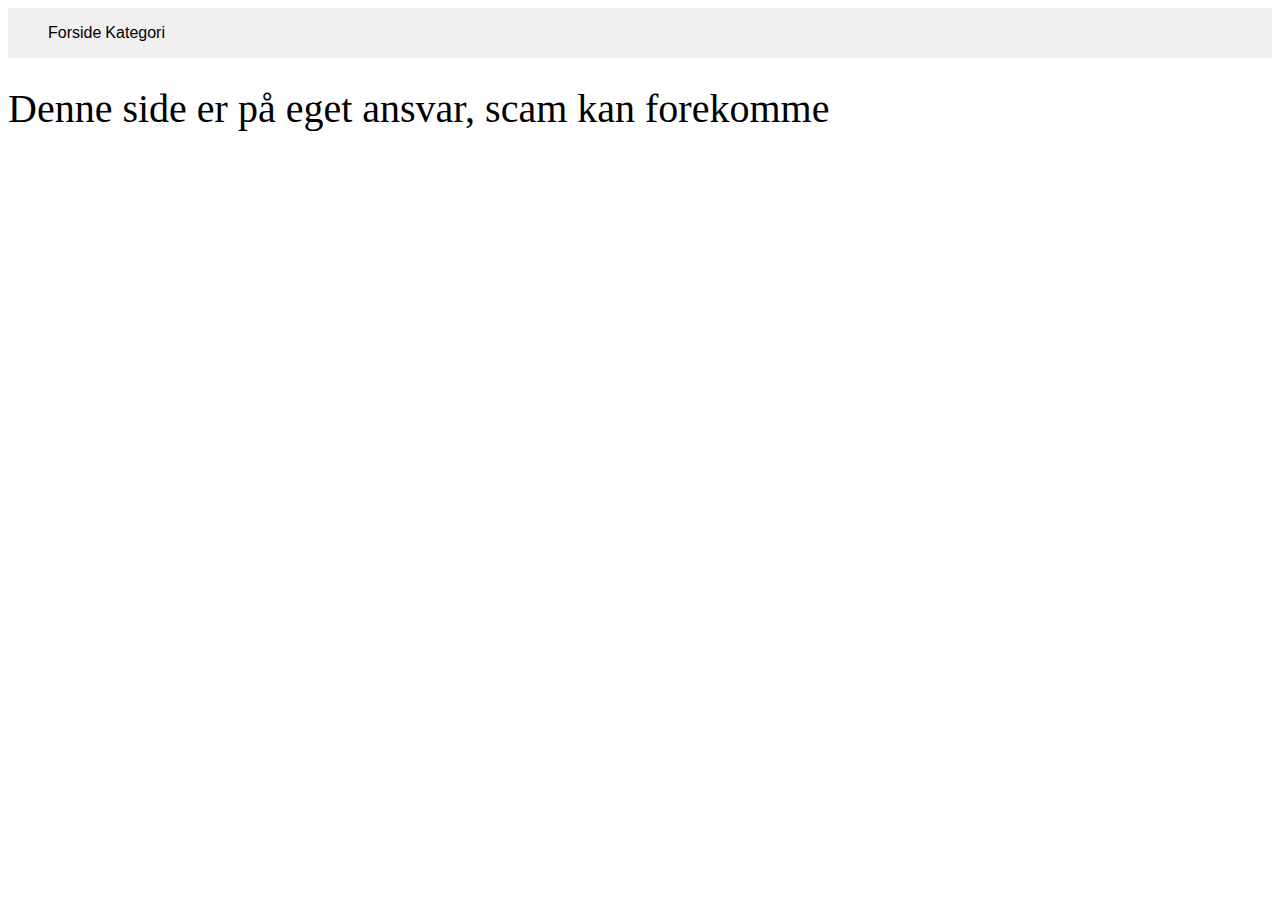
<file: index.html>
<!DOCTYPE html>
<html lang="en">
  <head>
    <meta charset="UTF-8" />
    <meta name="viewport" content="width=device-width, initial-scale=1.0" />
    <title>Forside</title>
    <link rel="stylesheet" href="style.css" />
  </head>
  <body>
    <header class="flex">
      <nav>
        <ul>
          <a href="index.html">Forside</a>
          <a href="kategori.html">Kategori</a>
        </ul>
      </nav>
    </header>
    <h1 class="forsideTekst">
      Denne side er på eget ansvar, scam kan forekomme
    </h1>
  </body>
</html>
</file>
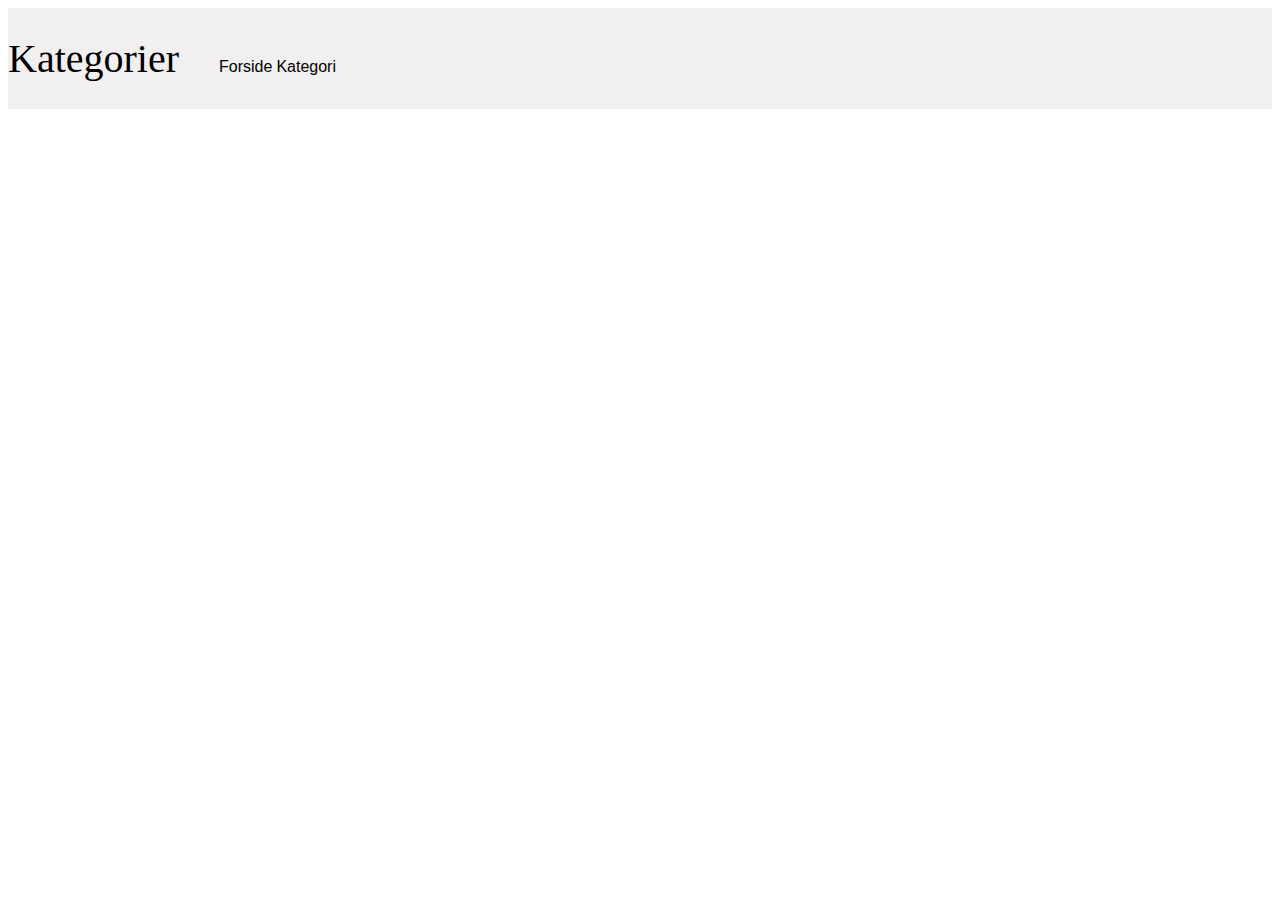
<file: kategori.html>
<!DOCTYPE html>
<html lang="en">
  <head>
    <meta charset="UTF-8" />
    <meta name="viewport" content="width=device-width, initial-scale=1.0" />
    <link rel="stylesheet" href="style.css" />
    <title>Kategori</title>
  </head>
  <body>
    <header class="flex">
      <h1>Kategorier</h1>
      <nav>
        <ul>
          <a href="index.html">Forside</a>
          <a href="kategori.html">Kategori</a>
        </ul>
      </nav>
    </header>
    <main>
      <div class="kategoriList">
        <section class="kategori">
          <template
            ><li>
              <a class="Bluser" href="produktliste.html">Bluser</a>
            </li></template
          >
          <ul></ul>
        </section>
      </div>
    </main>
    <script src="kategori.js"></script>
  </body>
</html>
</file>
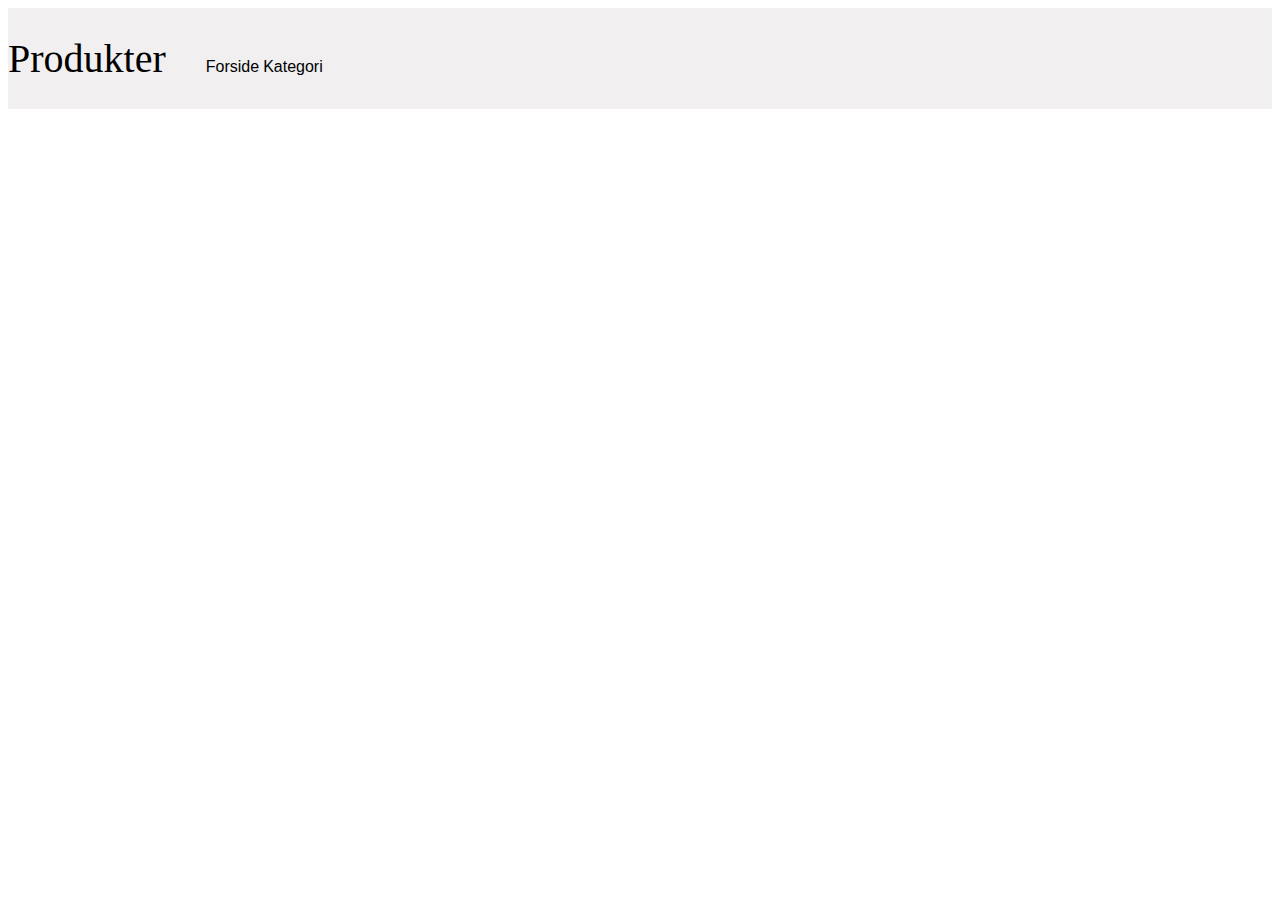
<file: produktliste.html>
<!DOCTYPE html>
<html lang="en">
  <head>
    <meta charset="UTF-8" />
    <meta name="viewport" content="width=device-width, initial-scale=1.0" />
    <title>Produktliste</title>
    <link rel="stylesheet" href="style.css" />
  </head>

  <body>
    <header class="flex">
      <h1>Produkter</h1>
      <nav>
        <ul>
          <a href="index.html">Forside</a>
          <a href="kategori.html">Kategori</a>
        </ul>
      </nav>
    </header>
    <main>
      <div class="grid_2-4">
        <template id="smallProductTemplate">
          <article class="produkt">
            <img
              src="https://kea-alt-del.dk/t7/images/webp/640/1163.webp"
              alt=""
            />
            <h2>Jersey</h2>
            <p class="description">Nike t-shirt</p>
            <p class="price">895kr</p>
            <a class="seMere" href="produkt.html">Produkt</a>
          </article>
        </template>

        <!-- <article class="produkt">
          <img src=https://kea-alt-del.dk/t7/images/webp/640/1164.webp alt="" />
          <h2>Jersey</h2>
          <p>Nike t-shirt</p>
          <p class="price">895kr</p>
          <a href="produkt.html">Produkt</a>
        </article>

        <article class="produkt">
          <img src=https://kea-alt-del.dk/t7/images/webp/1000/1165.webp alt=""
          />
          <h2>Cardigan</h2>
          <p>Nike t-shirt</p>
          <p class="price">895kr</p>
          <a href="produkt.html">Produkt</a>
        </article>

        <article class="produkt">
          <img src=https://kea-alt-del.dk/t7/images/webp/640/1525.webp alt="" />
          <h2>Backpack</h2>
          <p>Nike t-shirt</p>
          <p class="price">895kr</p>
          <a href="produkt.html">Produkt</a>
        </article>

        <article class="produkt">
          <img src=https://kea-alt-del.dk/t7/images/webp/640/1526.webp alt="" />
          <h2>Backpack</h2>
          <p>Nike t-shirt</p>
          <p class="price">895kr</p>
          <a href="produkt.html">Produkt</a>
        </article>

        <article class="produkt">
          <img src=https://kea-alt-del.dk/t7/images/webp/640/1528.webp alt="" />
          <h2>Zip up</h2>
          <p>Nike t-shirt</p>
          <div class="grid_1-1">
            <p class="price">895kr</p>
            <p class="tilbud">-20%</p>
          </div>
          <a href="produkt.html">Produkt</a>
        </article>

        <article class="produkt">
          <img src=https://kea-alt-del.dk/t7/images/webp/640/1529.webp alt="" />
          <h2>T-shirt</h2>
          <p>Nike t-shirt</p>
          <p class="price">895kr</p>
          <a href="produkt.html">Produkt</a>
        </article>

        <article class="produkt">
          <img src=https://kea-alt-del.dk/t7/images/webp/640/1530.webp alt="" />
          <h2>Zip up</h2>
          <p>Nike t-shirt</p>
          <p class="price">895kr</p>
          <a href="produkt.html">Produkt</a>
        </article>

        <article class="produkt-udsolgt">
          <img src=https://kea-alt-del.dk/t7/images/webp/640/1532.webp alt="" />
          <h2>T-shirt</h2>
          <p>Nike t-shirt</p>
          <p class="price">895kr</p>
          <a href="produkt.html">Produkt</a>
          <p class="udsolgt">UDSOLGT</p>
        </article>

        <article class="produkt">
          <img src=https://kea-alt-del.dk/t7/images/webp/640/1531.webp alt="" />
          <h2>T-shirt</h2>
          <p>Nike t-shirt</p>
          <p class="price">895kr</p>
          <a href="produkt.html">Produkt</a>
        </article> -->
      </div>
    </main>
  </body>
  <script src="produktliste.js"></script>
</html>
</file>
<file: style.css>
header {
  background-color: rgb(241, 239, 239);
  display: flex;
  flex-direction: row;
  align-items: baseline;
}

main {
  margin: 10%;
  background-color: white;
}

.kategoriList {
  font-family: "Gill Sans", "Gill Sans MT", Calibri, "Trebuchet MS", sans-serif;
  color: white;
  font-weight: 400;
  font-size: 5vw;
  background-color: rgb(132, 153, 173);
  padding: 0;
  margin: 0;
}

.kategoriList li {
  border-bottom: 2px solid white;
  display: flex;
  justify-content: space-between;
  align-items: center;
  padding: 1rem;
}

.kategoriList ol {
  list-style-type: none;
}

.kateroliste li::after {
  display: block;
  width: 20px;
  height: 20px;
  content: "";
  transition: all 0.3s;
  background-repeat: no-repeat;
}

.purchaseBox {
  border-color: black;
  border: solid;
  color: black;
  padding: 1rem;
  max-width: 80%;
}

li {
  list-style-position: inside;
}

ol {
  list-style: decimal outside;
  list-style-type: none;
}

.grid_2-4 {
  display: grid;
  grid-template-columns: repeat(3, 300px);
  grid-template-rows: repeat(4, 1fr);
  gap: 4rem;
  justify-content: center;
}

.grid_2-1 {
  display: grid;
  grid-template-columns: 1fr 1fr;
}

.grid_1-1 {
  display: grid;
  grid-template-columns: 1fr 1fr;
}

img {
  max-width: 100%;
}

.produkt {
  background-color: rgb(238, 232, 229);
  padding: 1rem;
}

.produkt-udsolgt {
  background-color: whitesmoke;
  padding: 1rem;
  opacity: 50%;
  text-decoration: line-through;
}

.price {
  font-size: 2vw;
}

.produktside {
  background-color: whitesmoke;
  padding: 1rem;
  display: grid;
  grid-template-columns: repeat(2, 300px);
  grid-template-rows: (1fr, 1fr);
}

.tilbud {
  background-color: red;
  color: white;
  padding: 10%;
  text-align: center;
}

.udsolgt {
  background-color: black;
  color: white;
  padding: 5%;
}

h1,
h3,
p {
  font-family: "Gill Sans", "Gill Sans MT", Calibri, "Trebuchet MS", sans-serif;
}

li {
  font-family: "Gill Sans", "Gill Sans MT", Calibri, "Trebuchet MS", sans-serif;
  list-style-type: none;
  padding: 0;
  margin: 0;
}

h2 {
  font-family: Verdana, Geneva, Tahoma, sans-serif;
}

h1 {
  font-size: 40px;
  font-weight: 100;
  font-family: Georgia, "Times New Roman", Times, serif;
}

a {
  font-family: "Gill Sans", "Gill Sans MT", Calibri, "Trebuchet MS", sans-serif;
  text-decoration: none;
  color: black;
}

a:hover {
  color: lightskyblue;
}

a::after {
  color: black;
}
</file>
